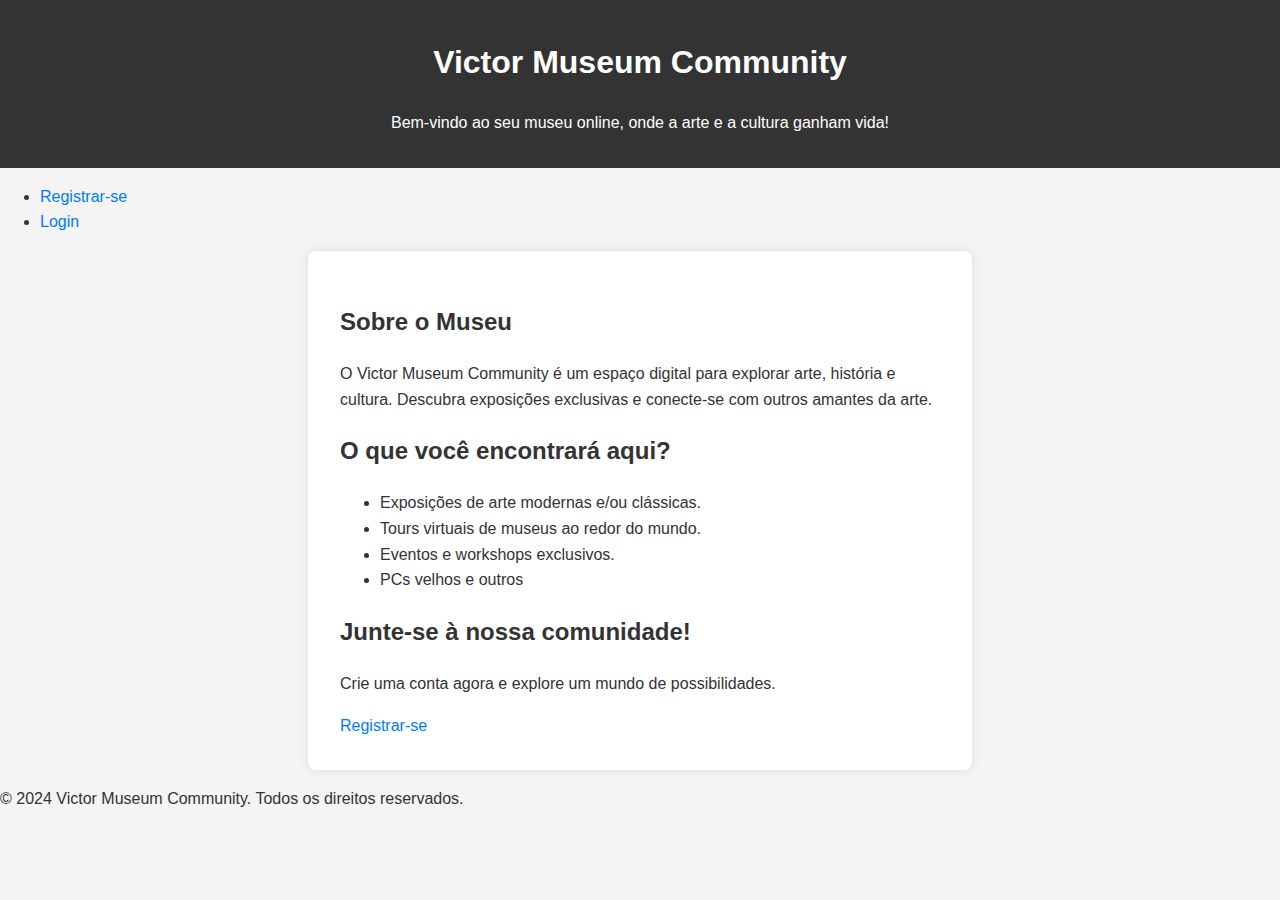
<file: index.html>
<!DOCTYPE html>
<html lang="pt-BR">
<head>
    <meta charset="UTF-8">
    <meta name="viewport" content="width=device-width, initial-scale=1.0">
    <title>Victor Museum Community - Página Inicial</title>
    <link rel="stylesheet" href="style.css">
</head>
<body>
    <header>
        <h1>Victor Museum Community</h1>
        <p>Bem-vindo ao seu museu online, onde a arte e a cultura ganham vida!</p>
    </header>
    <nav>
        <ul>
            <li><a href="register.html">Registrar-se</a></li>
            <li><a href="login.html">Login</a></li>
        </ul>
    </nav>
    <main>
        <section>
            <h2>Sobre o Museu</h2>
            <p>O Victor Museum Community é um espaço digital para explorar arte, história e cultura. Descubra exposições exclusivas e conecte-se com outros amantes da arte.</p>
        </section>
        <section>
            <h2>O que você encontrará aqui?</h2>
            <ul>
                <li>Exposições de arte modernas e/ou clássicas.</li>
                <li>Tours virtuais de museus ao redor do mundo.</li>
                <li>Eventos e workshops exclusivos.</li>
                <li>PCs velhos e outros</li>
            </ul>
        </section>
        <section class="call-to-action">
            <h2>Junte-se à nossa comunidade!</h2>
            <p>Crie uma conta agora e explore um mundo de possibilidades.</p>
            <a href="register.html" class="cta-button">Registrar-se</a>
        </section>
    </main>
    <footer>
        <p>&copy; 2024 Victor Museum Community. Todos os direitos reservados.</p>
    </footer>
</body>
</html>
</file>
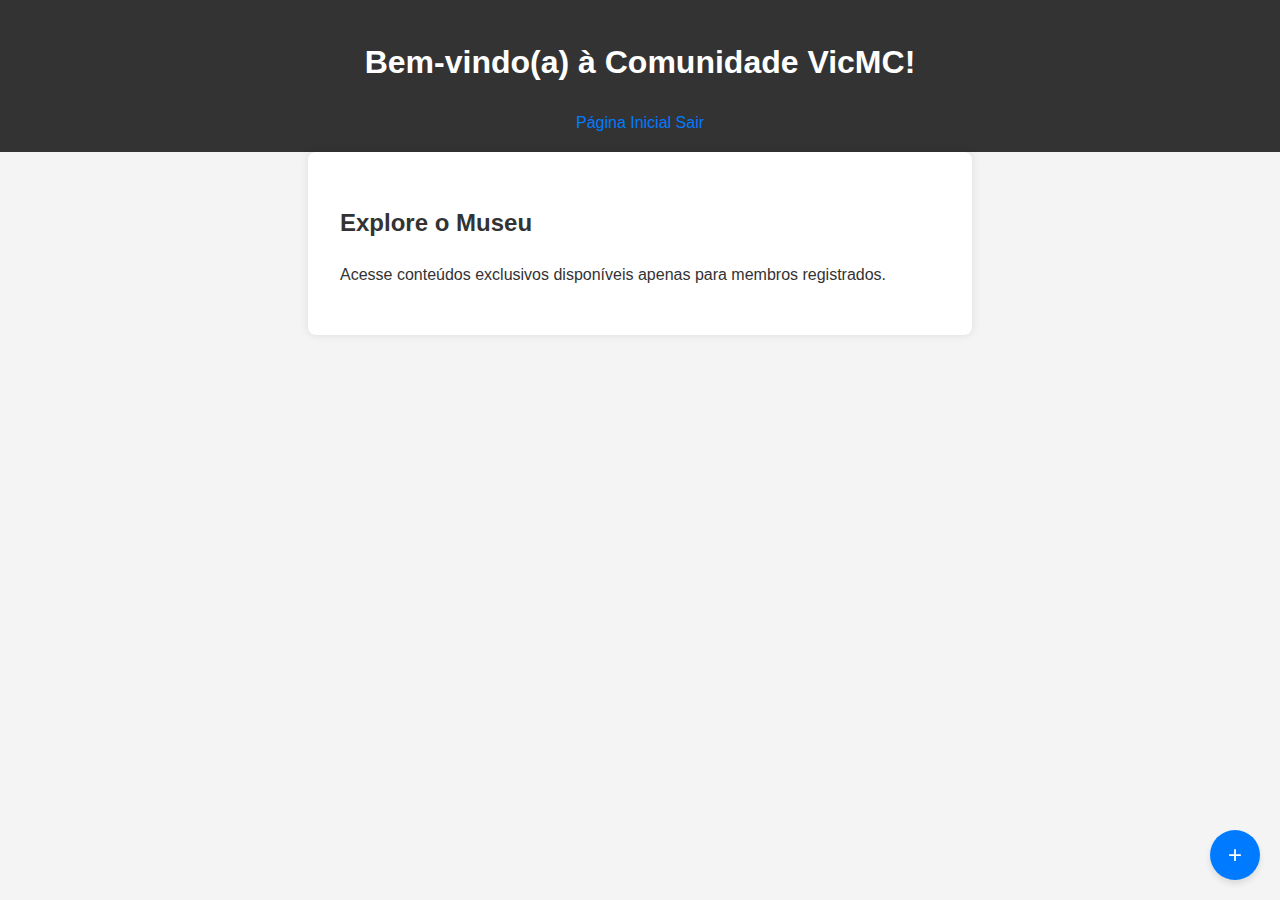
<file: dashboard.html>
<!DOCTYPE html>
<html lang="pt-BR">
<head>
    <meta charset="UTF-8">
    <meta name="viewport" content="width=device-width, initial-scale=1.0">
    <title>Dashboard - VicMC</title>
    <link rel="stylesheet" href="style.css">
</head>
<body>
    <header>
        <h1>Bem-vindo(a) à Comunidade VicMC!</h1>
        <nav>
            <a href="index.html">Página Inicial</a>
            <a href="#" id="logout">Sair</a>
        </nav>
    </header>
    <main>
        <h2>Explore o Museu</h2>
        <p>Acesse conteúdos exclusivos disponíveis apenas para membros registrados.</p>
        <button id="addButton" class="floating-button">+</button>

        <!-- Modal de Adicionar -->
        <div id="addModal" class="modal">
            <div class="modal-content">
                <span id="closeModal" class="close">&times;</span>
                <h2>Adicionar Nova Exposição</h2>
                <form id="addForm">
                    <label for="title">Título:</label>
                    <input type="text" id="title" name="title" required>
                    
                    <label for="description">Descrição:</label>
                    <textarea id="description" name="description" required></textarea>
                    
                    <button type="submit">Adicionar</button>
                </form>
            </div>
        </div>
    </main>
    <script>
        // Modal
        const modal = document.getElementById('addModal');
        const addButton = document.getElementById('addButton');
        const closeModal = document.getElementById('closeModal');
    
        addButton.onclick = function() {
            modal.style.display = 'block';
        };
    
        closeModal.onclick = function() {
            modal.style.display = 'none';
        };
    
        window.onclick = function(event) {
            if (event.target == modal) {
                modal.style.display = 'none';
            }
        };
    
        // Logout
        document.getElementById('logout').addEventListener('click', () => {
            alert('Você saiu com sucesso. Até breve!');
            window.location.href = 'login.html';
        });
    </script>
    
</body>
</html>
</file>
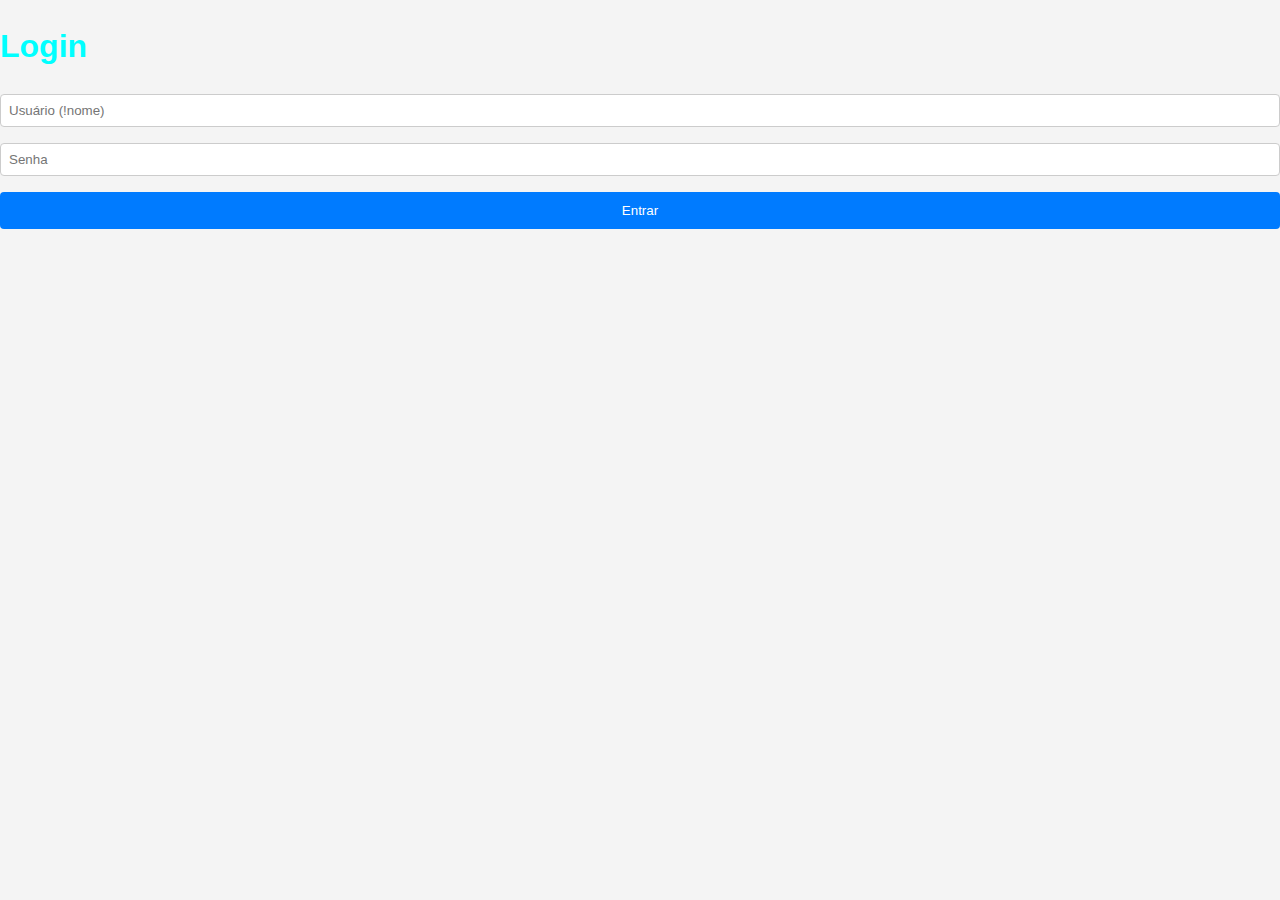
<file: login.html>
<!DOCTYPE html>
<html lang="pt-BR">
<head>
    <meta charset="UTF-8">
    <meta name="viewport" content="width=device-width, initial-scale=1.0">
    <title>Victor Museum Community - Login</title>
    <link rel="stylesheet" href="style.css">
</head>
<body>
    <div class="login-container">
        <h1>Login</h1>
        <form id="loginForm">
            <input type="text" id="username" placeholder="Usuário (!nome)" required>
            <input type="password" id="password" placeholder="Senha" required>
            <button type="submit">Entrar</button>
        </form>
    </div>
    <script src="script.js"></script>
</body>
</html>
</file>
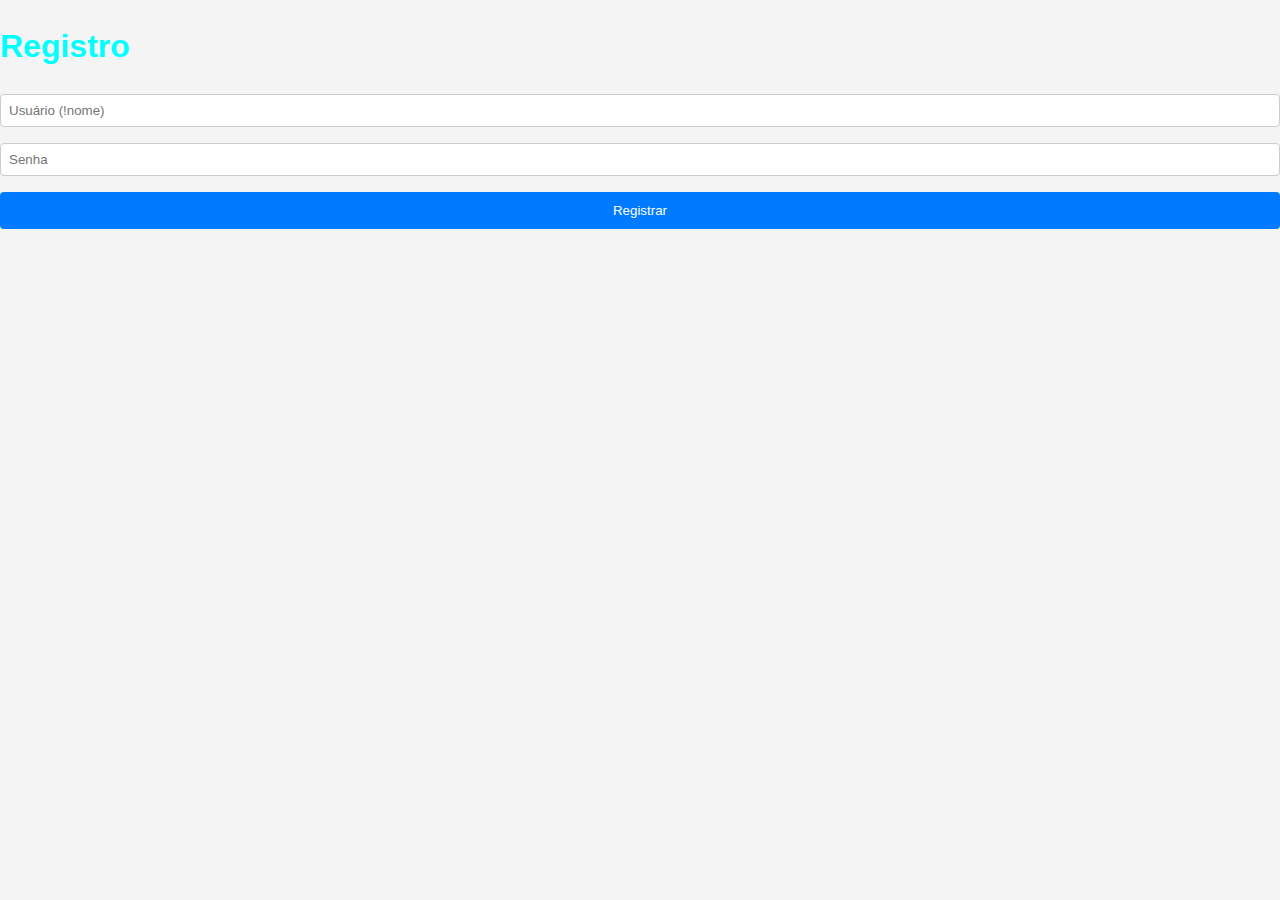
<file: register.html>
<!DOCTYPE html>
<html lang="pt-BR">
<head>
    <meta charset="UTF-8">
    <meta name="viewport" content="width=device-width, initial-scale=1.0">
    <title>Victor Museum Community - Registro</title>
    <link rel="stylesheet" href="style.css">
</head>
<body>
    <div class="login-container">
        <h1>Registro</h1>
        <form id="registerForm">
            <input type="text" id="regUsername" placeholder="Usuário (!nome)" required>
            <input type="password" id="regPassword" placeholder="Senha" required>
            <button type="submit">Registrar</button>
        </form>
    </div>
    <script src="script.js"></script>
</body>
</html>
</file>
<file: style.css>
body {
    font-family: Arial, sans-serif;
    margin: 0;
    padding: 0;
    line-height: 1.6;
    background-color: #f4f4f4;
    color: #333;
}

header {
    background: #333;
    color: #fff;
    padding: 1rem 0;
    text-align: center;
}

main {
    padding: 2rem;
    max-width: 600px;
    margin: auto;
    background: #fff;
    border-radius: 8px;
    box-shadow: 0 0 10px rgba(0,0,0,0.1);
}

form {
    display: flex;
    flex-direction: column;
}

label {
    margin-bottom: 0.5rem;
}

input {
    margin-bottom: 1rem;
    padding: 0.5rem;
    border: 1px solid #ccc;
    border-radius: 4px;
}

button {
    padding: 0.7rem;
    border: none;
    background: #007BFF;
    color: #fff;
    cursor: pointer;
    border-radius: 4px;
    transition: background 0.3s;
}

button:hover {
    background: #0056b3;
}

a {
    color: #007BFF;
    text-decoration: none;
}

a:hover {
    text-decoration: underline;
}

/* Botão Flutuante */
.floating-button {
    position: fixed;
    bottom: 20px;
    right: 20px;
    width: 50px;
    height: 50px;
    background-color: #007BFF;
    color: white;
    font-size: 24px;
    border: none;
    border-radius: 50%;
    cursor: pointer;
    box-shadow: 0 4px 6px rgba(0, 0, 0, 0.1);
    transition: background-color 0.3s;
}

.floating-button:hover {
    background-color: #0056b3;
}

/* Modal */
.modal {
    display: none;
    position: fixed;
    top: 0;
    left: 0;
    width: 100%;
    height: 100%;
    background-color: rgba(0, 0, 0, 0.5);
    justify-content: center;
    align-items: center;
}

.modal-content {
    background: white;
    padding: 20px;
    border-radius: 8px;
    width: 90%;
    max-width: 400px;
    box-shadow: 0 4px 6px rgba(0, 0, 0, 0.1);
}

.close {
    float: right;
    font-size: 24px;
    cursor: pointer;
}

div{
    color: aqua;
}
</file>
